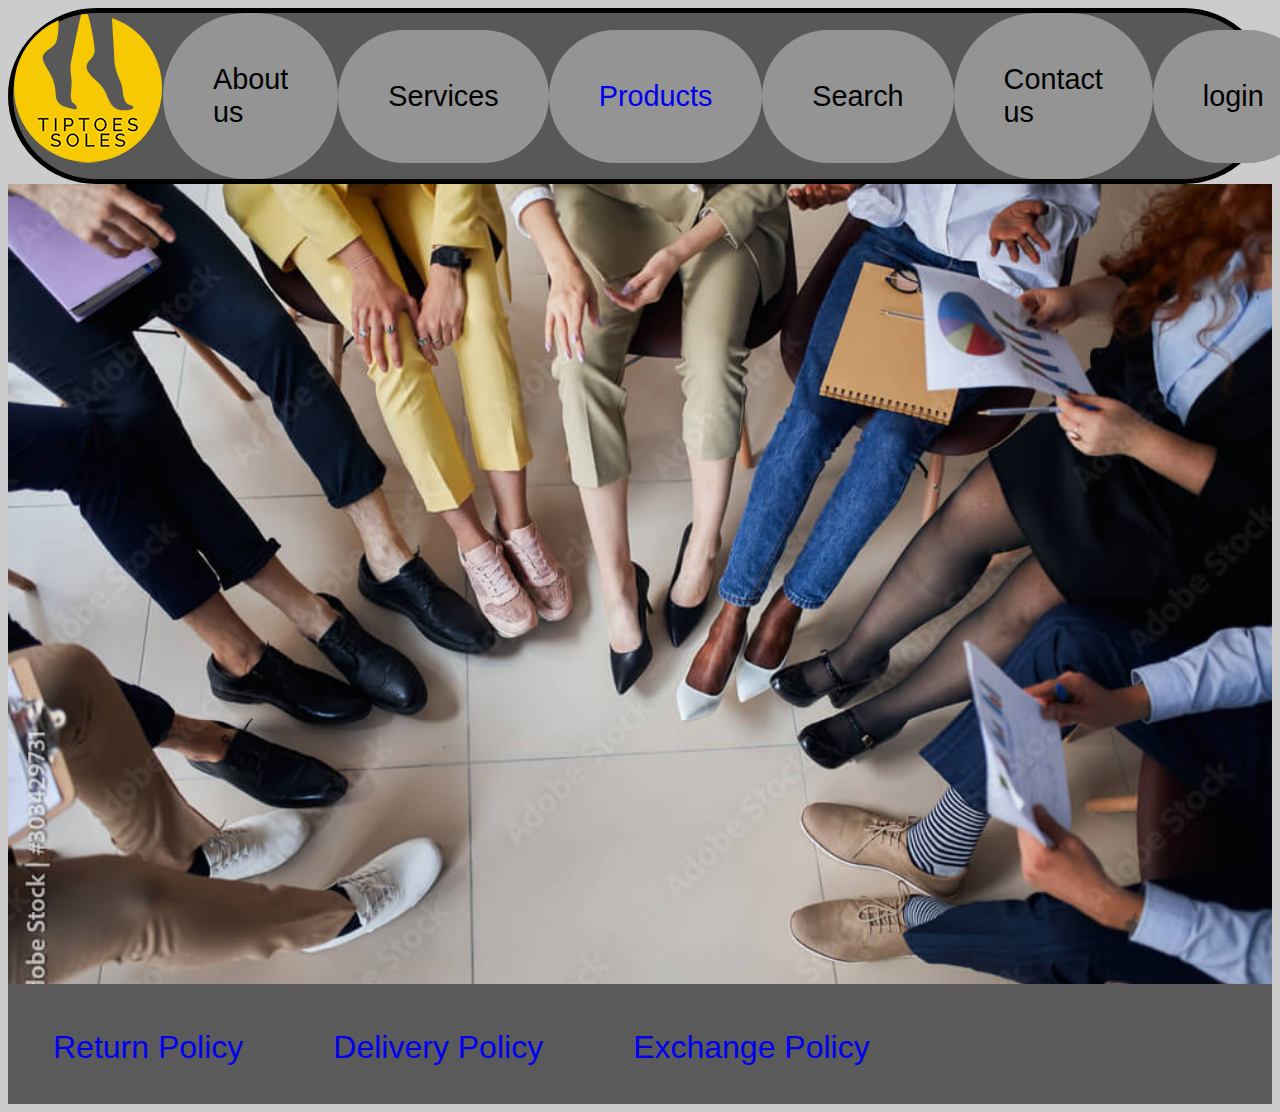
<file: index.html>
<!DOCTYPE html>
<html lang="en">
<head>
    <meta charset="UTF-8">
    <meta name="viewport" content="width=device-width, initial-scale=1.0">
    <title>TipToe Soles landing page</title>
    <link rel="stylesheet"  href="style.css"> 
</head>
<body>
    <section class="bar">
        <div id="logo">
            <img src="logo_sml.png" alt="">
        </div>
        
        <div id="item">
            <a href="">About us</a>
        </div>

        <div id="item">
            <a href="">Services</a>
        </div>

        <div id="item">
            <a href="products.html">Products</a>
        </div>

        <div id="item">
            <a href="">Search</a>
        </div>

        <div id="item">
            <a href="">Contact us</a>
        </div>

        <div id="item">
            <a href="">login</a>
        </div>

        <div id="item">
            <a href="">Wish List</a>
        </div>

        <div id="item">
            <a href="">Feedback</a>
        </div>

    </section>



        <div class="background">
        </div>


 


    <footer>
        <div id="footers">
            <a id="foot" href="Return policy.html">Return Policy</a>
        </div>
        <div id="footers">
            <a id="foot" href="Delivery policy.html">Delivery Policy</a>
        </div>
        <div id="footers">
            <a id="foot" href="Return policy.html">Exchange Policy</a>
        </div>
    </footer>


</body>
</html>
</file>
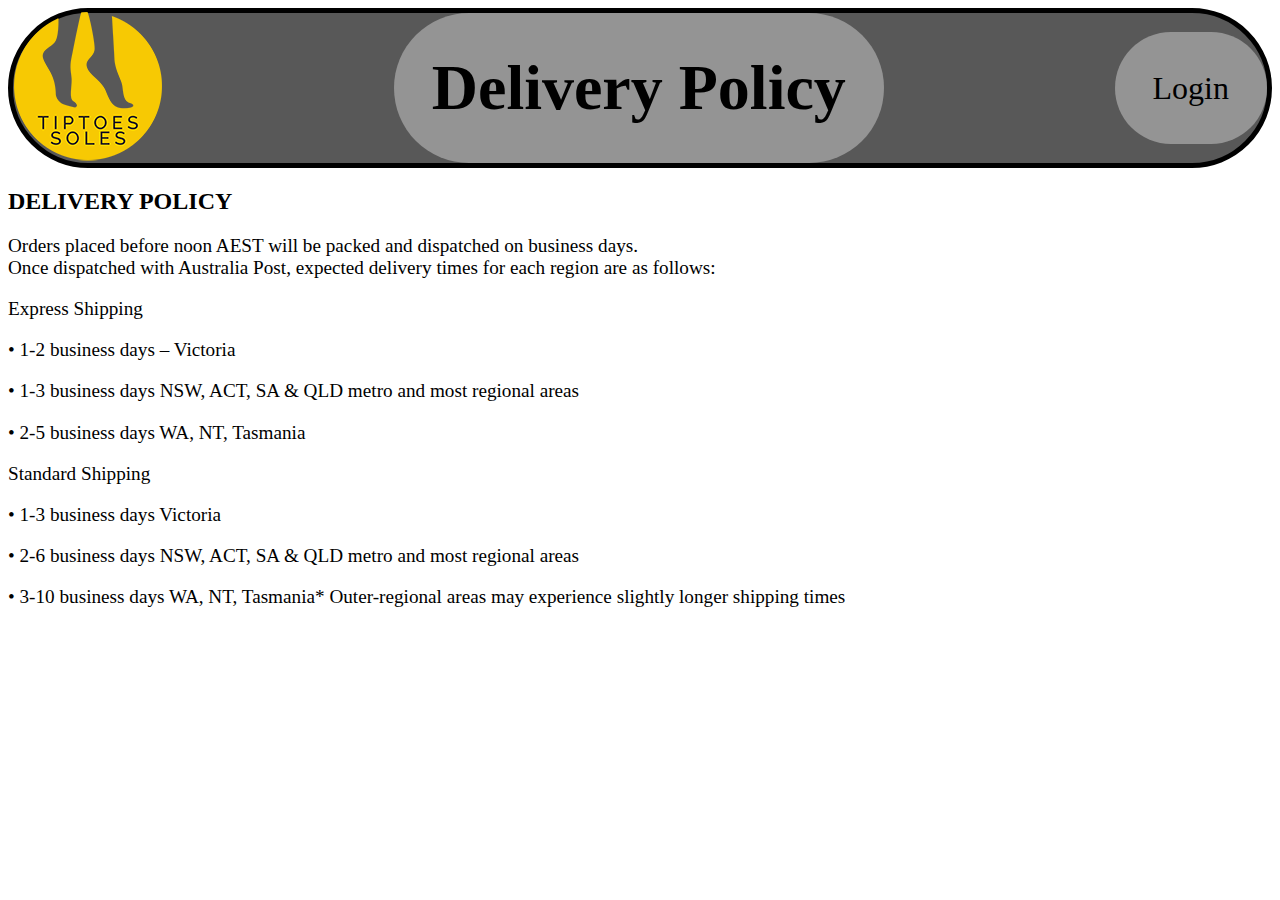
<file: Delivery policy.html>
<!DOCTYPE html>
<html lang="en">
<head>
    <meta charset="UTF-8">
    <meta name="viewport" content="width=device-width, initial-scale=1.0">
    <title>Document</title>
    <style>
        section{  
            background-color: rgb(88, 88, 88);
            border: 5px solid #000000;  
            display: flex;
            border-radius: 100px;
            align-items: center;
            max-height: 150px;
            justify-content: space-between;
        } 

        h1{
            color: #000000;
            background-color: rgb(148, 148, 148);
            border-radius: 100px;
            padding: 38px;
            font-size: 400%;
        }

        #wish{
            color: #000000;
            background-color: rgb(148, 148, 148);
            border-radius: 100px;
            padding: 38px;
            font-size: 200%;
            text-decoration: none;
        }
        a:visited{
            color: #000000;
        }

        a:hover{
            font-size: 110%;
            color: rgb(255, 208, 0);
        }
        p{
            font-size: larger;
        }
        </style>
</head>
<body>
    <section>
        <div>
            <a  href="index.html"><img src="logo_sml.png"></a>
        </div>

        <div>
            <H1>Delivery Policy</H1>
        </div>

        <div>
            <a id="wish" href="">Login</a>
        </div>
        
    </section> 
    
    <h2>DELIVERY POLICY</h2>
    
    <p>
    Orders placed before noon AEST will be packed and dispatched on business days.<br>
    Once dispatched with Australia Post, expected delivery times for each region are as follows:
    </p>
    <p>
    Express Shipping
    </p>
    <p>
    •	1-2 business days – Victoria
    </p>
    <p>
    •	1-3 business days NSW, ACT, SA & QLD metro and most regional areas
    </p>
    <p>
    •	2-5 business days WA, NT, Tasmania
    </p>
    <p>
    Standard Shipping
    </p>
    <p>
    •	1-3 business days Victoria
    </p>
    <p>
    •	2-6 business days NSW, ACT, SA & QLD metro and most regional areas
    </p>
    <p>
    •	3-10 business days WA, NT, Tasmania*
    Outer-regional areas may experience slightly longer shipping times
        </p>
        


   
</body>
</html>
</file>
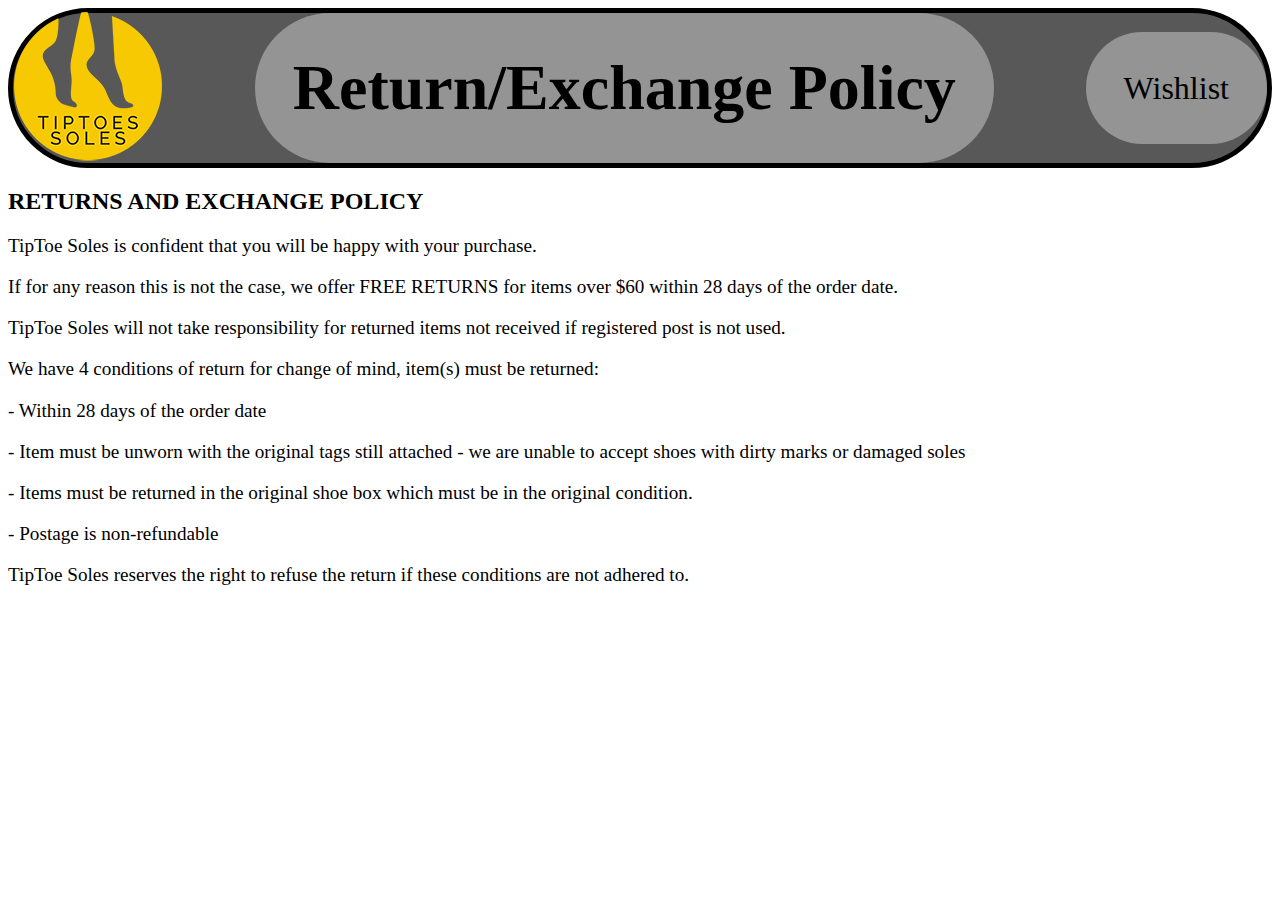
<file: Return policy.html>
<!DOCTYPE html>
<html lang="en">
<head>
    <meta charset="UTF-8">
    <meta name="viewport" content="width=device-width, initial-scale=1.0">
    <title>Document</title>
    <style>
        section{  
            background-color: rgb(88, 88, 88);
            border: 5px solid #000000;  
            display: flex;
            border-radius: 100px;
            align-items: center;
            max-height: 150px;
            justify-content: space-between;
        } 

        h1{
            color: #000000;
            background-color: rgb(148, 148, 148);
            border-radius: 100px;
            padding: 38px;
            font-size: 400%;
        }

        #wish{
            color: #000000;
            background-color: rgb(148, 148, 148);
            border-radius: 100px;
            padding: 38px;
            font-size: 200%;
            text-decoration: none;
        }
        a:visited{
            color: #000000;
        }

        a:hover{
            font-size: 110%;
            color: rgb(255, 208, 0);
        }
        p{
            font-size: larger;
        }
        </style>
</head>
<body>
    <section>
        <div>
            <a  href="index.html"><img src="logo_sml.png"></a>
        </div>

        <div>
            <H1>Return/Exchange Policy</H1>
        </div>

        <div>
            <a id="wish" href="">Wishlist</a>
        </div>

    </section>

    <h2>RETURNS AND EXCHANGE POLICY</h2>

<p>
TipToe Soles is confident that you will be happy with your purchase.
</p>
<p>
If for any reason this is not the case, we offer FREE RETURNS for items over $60 within 28 days of the order date.
</p>
<p>
TipToe Soles will not take responsibility for returned items not received if registered post is not used.
</p>
<p>
We have 4 conditions of return for change of mind, item(s) must be returned:
</p>
<p>
-	Within 28 days of the order date
</p>
<p>
-	Item must be unworn with the original tags still attached - we are unable to accept shoes 	with dirty marks or damaged soles
</p>
<p>
-	Items must be returned in the original shoe box which must be in the original condition.
</p>
<p>
-	Postage is non-refundable
</p>
<p>
TipToe Soles reserves the right to refuse the return if these conditions are not adhered to.
</p>




    
</body>
</html>
</file>
<file: style.css>
body {
    background-color: rgb(204, 204, 204); 
    font-family: helvetica, arial, sans-serif; 
    }  

#logo{
    max-width: 150px;
    max-height: 150px;
}

section {  
    background-color: rgb(88, 88, 88);
    border: 5px solid #000000;  
    display: flex;
    border-radius: 100px;
    } 

#item {
    margin: auto;
    color: #000000;
    background-color: rgb(148, 148, 148);
    border-radius: 100px;
    padding: 50px;
    font-size: 180%;
}

a:visited{
    color: #000000;
}

a:hover{
    font-size: 110%;
    color: rgb(255, 208, 0);

}

a{
    text-decoration: none;
}

footer{
    height: 120px;
    background-color: #5a5a5a;
    display: flex;
}
#footers{
    font-size: 200%;
    padding: 45px;
}

content{
    height: 600px;
}


.background{
    background-image: url('shoesbackground.jpg');
    background-size: 100%;
    width: auto;
    min-height: 800px;
}
</file>
